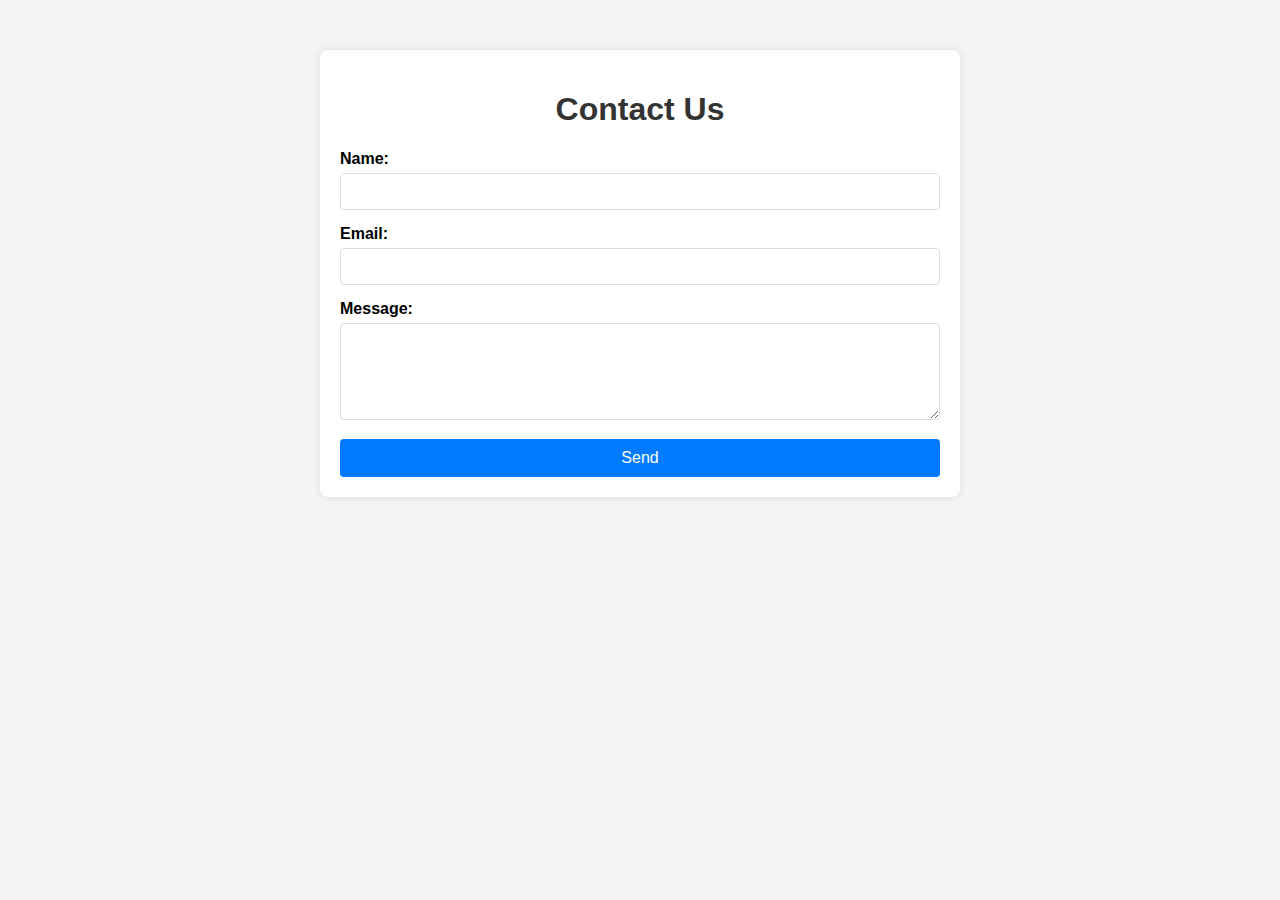
<file: contact.html>
<!DOCTYPE html>
<html lang="en">
<head>
    <meta charset="UTF-8">
    <meta name="viewport" content="width=device-width, initial-scale=1.0">
    <title>Contact Us</title>
    <style>body {
        font-family: Arial, sans-serif;
        background-color: #f4f4f4;
        margin: 0;
        padding: 0;
    }
    
    .container {
        width: 80%;
        max-width: 600px;
        margin: 50px auto;
        padding: 20px;
        background-color: #fff;
        border-radius: 8px;
        box-shadow: 0 0 10px rgba(0, 0, 0, 0.1);
    }
    
    h1 {
        text-align: center;
        color: #333;
    }
    
    .form-group {
        margin-bottom: 15px;
    }
    
    label {
        display: block;
        margin-bottom: 5px;
        font-weight: bold;
    }
    
    input[type="text"],
    input[type="email"],
    textarea {
        width: 100%;
        padding: 10px;
        border: 1px solid #ddd;
        border-radius: 4px;
        box-sizing: border-box;
    }
    
    button {
        display: block;
        width: 100%;
        padding: 10px;
        background-color: #007BFF;
        color: #fff;
        border: none;
        border-radius: 4px;
        font-size: 16px;
        cursor: pointer;
    }
    
    button:hover {
        background-color: rgb(121, 146, 72);
    }
    </style>
</head>
<body>
    <div class="container">
        <h1>Contact Us</h1>
        <form action="#" method="post">
            <div class="form-group">
                <label for="name">Name:</label>
                <input type="text" id="name" name="name" required>
            </div>
            <div class="form-group">
                <label for="email">Email:</label>
                <input type="email" id="email" name="email" required>
            </div>
            <div class="form-group">
                <label for="message">Message:</label>
                <textarea id="message" name="message" rows="5" required></textarea>
            </div>
            <button type="submit">Send</button>
        </form>
    </div>
</body>
</html>
</file>
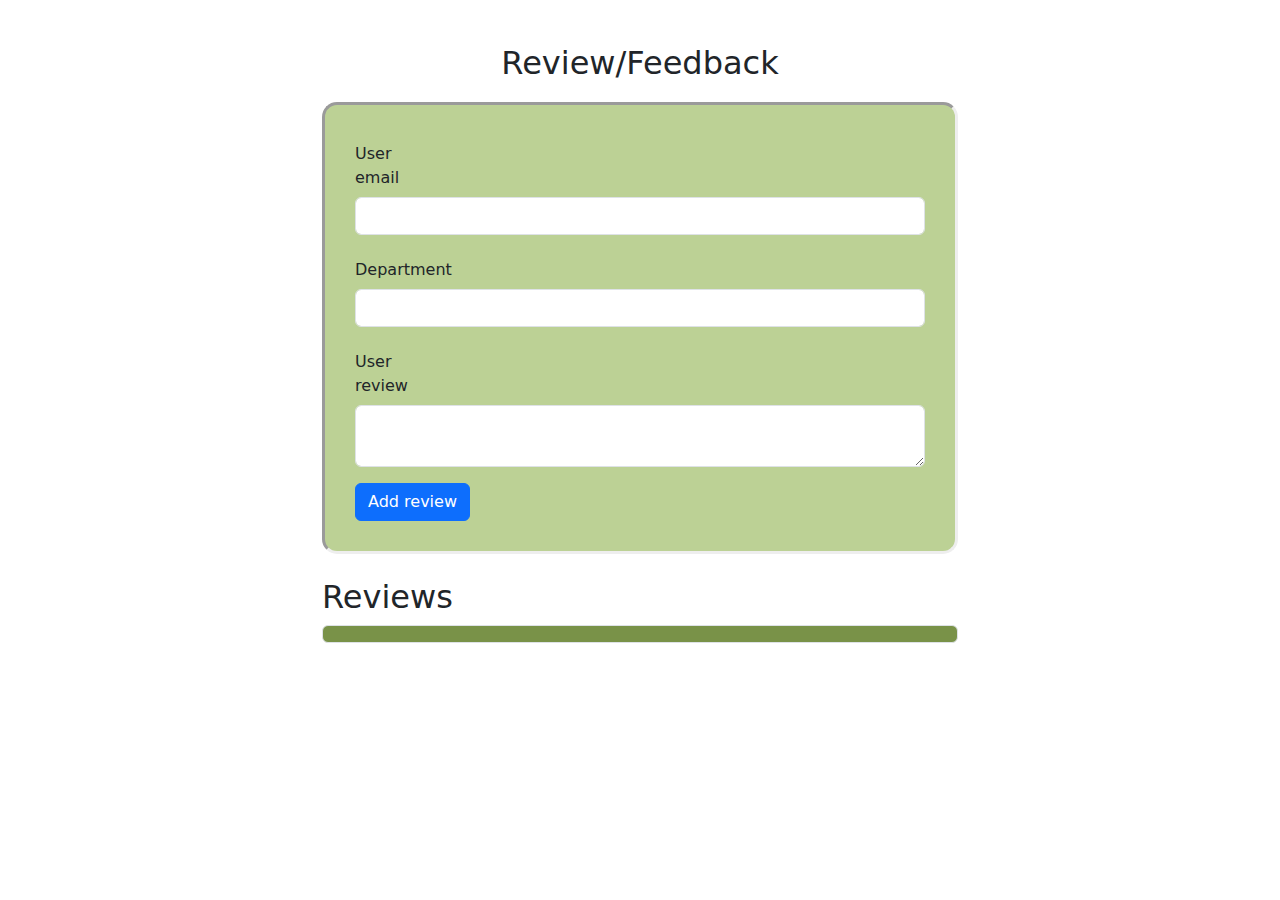
<file: feedback.html>
<!doctype html>
<html lang="en">
  <head>
    <meta charset="utf-8">
    <meta name="viewport" content="width=device-width, initial-scale=1">
    <title>feedback forum</title>
    <link href="https://cdn.jsdelivr.net/npm/bootstrap@5.3.3/dist/css/bootstrap.min.css" rel="stylesheet" integrity="sha384-QWTKZyjpPEjISv5WaRU9OFeRpok6YctnYmDr5pNlyT2bRjXh0JMhjY6hW+ALEwIH" crossorigin="anonymous">
    <style>
        form{
            background-color: rgb(188, 209, 149);
            border: inset;
            border-radius: 15px;
            padding:30px;
        }
        body{
            margin: 10px 300px;
            padding: 10px;
        }
    </style>
  </head>
  <body>
    <div class="container my-4">
        <h2 class="text-center" style="margin-bottom: 20px;">Review/Feedback</h2>

        <form>
            <div class="row mb-3">
                <label for="inputEmail3" class="col-sm-2 col-form-label">User email</label>
                <div>
                  <input type="email" class="form-control" id="Usermail" required>
                </div>
              </div>
              <div class="row mb-3">
                <label for="inputEmail3" class="col-sm-2 col-form-label">Department</label>
                <div>
                  <input type="text" class="form-control" id="Department" required>
                </div>
              </div>
              <div class="row mb-3">
                <label for="inputPassword3" class="col-sm-2 col-form-label">User review</label>
                <div  class="input-group col-sm-10" >
                  <textarea id="review" class="form-control" aria-label="With textarea" required></textarea>
                </div>
              </div>
              <button type="submit" id="add" class="btn btn-primary">Add review</button>
        </form>
        <div id="items" class="my-4">
            <h2>Reviews</h2>
            <div class="list-group" >
                <a id="review-sec" href="#" style="background-color: rgb(121, 146, 72);" class="list-group-item list-group-item-action">
                  <div class="d-flex w-100 justify-content-between">
                    <h5 class="mb-1">email</h5>
                  </div>
                  <p class="mb-1">review</p>
                  <small class="text-body-secondary">department</small>
                </a>
              </div>
        </div>
    </div>
    <script src="https://cdn.jsdelivr.net/npm/bootstrap@5.3.3/dist/js/bootstrap.bundle.min.js" integrity="sha384-YvpcrYf0tY3lHB60NNkmXc5s9fDVZLESaAA55NDzOxhy9GkcIdslK1eN7N6jIeHz" crossorigin="anonymous"></script>

    <script>
        function getAndUpdate(){
            tit = document.getElementById('Usermail').value;
            rev = document.getElementById('review').value;
            dept = document.getElementById('Department').value;
            if (localStorage.getItem('itemsJson')==null){
                itemJsonArray = [];
                itemJsonArray.push([tit, rev, dept]);
                localStorage.setItem('itemsJson' , JSON.stringify(itemJsonArray));
            }
            else{
                itemJsonArrayStr = localStorage.getItem('itemsJson');
                itemJsonArray = JSON.parse(itemJsonArrayStr);
                itemJsonArray.push([tit, rev, dept]);
                localStorage.setItem('itemsJson' , JSON.stringify(itemJsonArray));
            }
            update();
        }

        function update(){
            tit = document.getElementById('Usermail').value;
            rev = document.getElementById('review').value;
            dept = document.getElementById('Department').value;
            if (localStorage.getItem('itemsJson')==null){
                itemJsonArray = [];
                localStorage.setItem('itemsJson' , JSON.stringify(itemJsonArray));
            }
            else{
                itemJsonArrayStr = localStorage.getItem('itemsJson');
                itemJsonArray = JSON.parse(itemJsonArrayStr);
            }
             //populate the table
            tableBody = document.getElementById("review-sec");
            let str = "";
            itemJsonArray.forEach((element, index) => {
                str += `
                <a id="review-sec" href="#" class="list-group-item list-group-item-action">
                  <div class="d-flex w-100 justify-content-between">
                    <h5 class="mb-1">${element[0]}</h5>
                  </div>
                  <p class="mb-1">${element[1]}</p>
                  <small class="text-body-secondary">${element[2]}</small>
                </a>
                `
            });
            tableBody.innerHTML = str;
        }

        add = document.getElementById("add");
        add.addEventListener("click", getAndUpdate);
        update();

    </script>
  </body>
</html>
</file>
